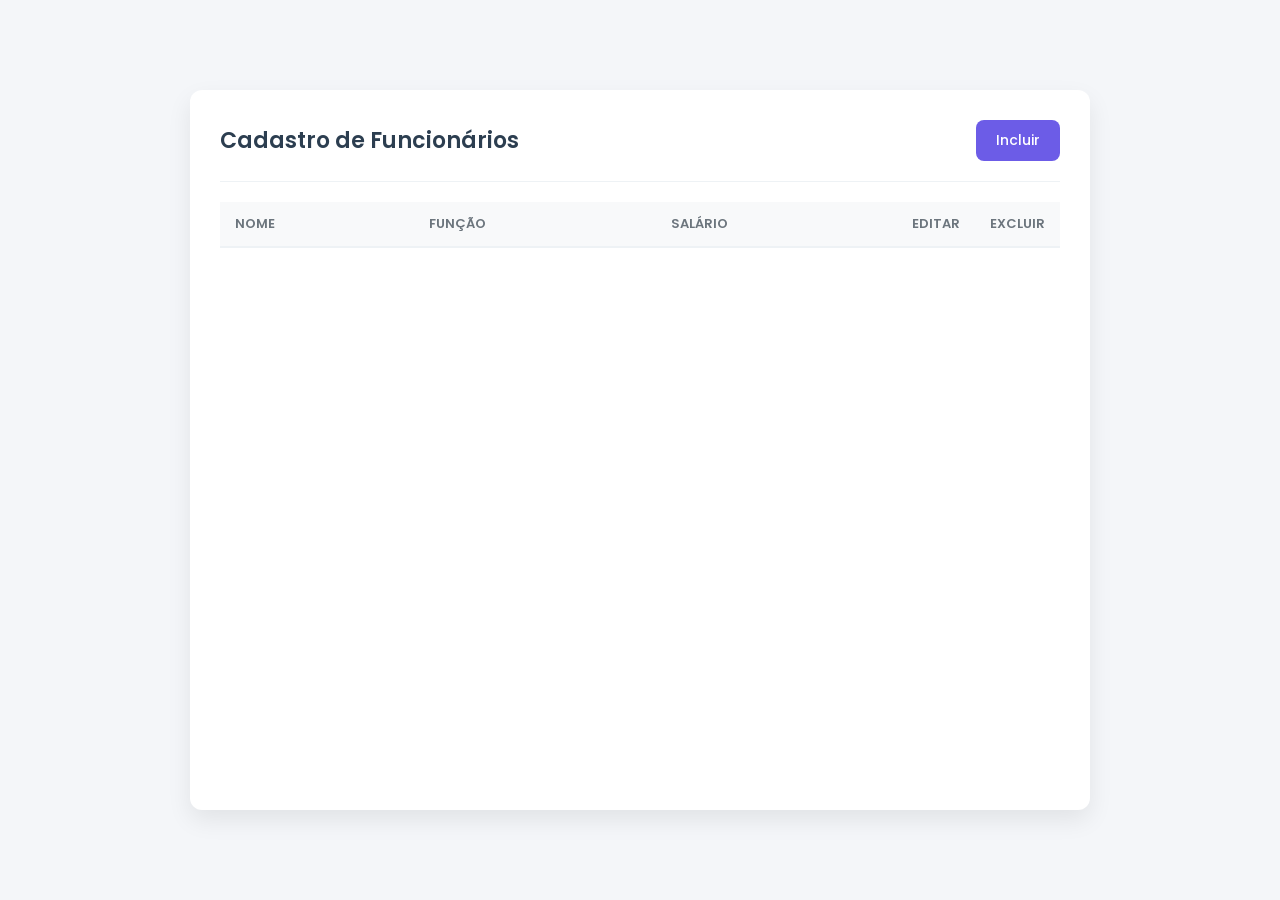
<file: Atividade Cadastro/index.html>
<!DOCTYPE html> 
<html lang="en"> 
 
<head> 
  <meta charset="UTF-8"> 
  <meta http-equiv="X-UA-Compatible" content="IE=edge"> 
  <meta name="viewport" content="width=device-width, initial-scale=1.0"> 
  <title>CRUD</title> 
  <link rel="stylesheet" href="style.css"> 
  <link href='https://unpkg.com/boxicons@2.1.1/css/boxicons.min.css' 
rel='stylesheet'> 
</head> 
 
<body> 
  <div class="container"> 
    <div class="header"> 
      <span>Cadastro de Funcionários</span> 
      <button onclick="openModal()" id="new">Incluir</button> 
    </div> 
 
    <div class="divTable"> 
      <table> 
        <thead> 
          <tr> 
            <th>Nome</th> 
            <th>Função</th> 
            <th>Salário</th> 
            <th class="acao">Editar</th> 
            <th class="acao">Excluir</th> 
          </tr> 
        </thead> 
  <tbody> 
        </tbody> 
      </table> 
    </div> 
 
    <div class="modal-container"> 
      <div class="modal"> 
        <form> 
          <label for="m-nome">Nome</label> 
          <input id="m-nome" type="text" required /> 
   
          <label for="m-funcao">Função</label> 
          <input id="m-funcao" type="text" required /> 
   
          <label for="m-salario">Salário</label> 
          <input id="m-salario" type="number" required /> 
          <button id="btnSalvar">Salvar</button> 
        </form> 
      </div> 
    </div> 
 
  </div> 
  <script src="script.js"></script> 
</body> 
 
</html>
</file>
<file: Atividade Cadastro/style.css>
/* ==========================================================================
   1. IMPORTAÇÃO DE FONTE E RESET
   ========================================================================== */
@import url('https://fonts.googleapis.com/css2?family=Poppins:wght@300;400;500;600&display=swap');

* {
  margin: 0;
  padding: 0;
  box-sizing: border-box;
  font-family: 'Poppins', sans-serif;
}

body {
  width: 100vw;
  height: 100vh;
  display: flex;
  align-items: center;
  justify-content: center;
  background-color: #f4f6f9;
}

/* ==========================================================================
   2. CONTAINER E CABEÇALHO
   ========================================================================== */
.container {
  width: 90%;
  max-width: 900px;
  height: 80vh;
  border-radius: 12px;
  background-color: #ffffff;
  padding: 30px;
  box-shadow: 0 10px 25px rgba(0, 0, 0, 0.08);
  display: flex;
  flex-direction: column;
}

.header {
  display: flex;
  align-items: center;
  justify-content: space-between;
  padding-bottom: 20px;
  border-bottom: 1px solid #eef2f5;
  margin-bottom: 20px;
}

.header span {
  font-size: 22px;
  font-weight: 600;
  color: #2c3e50;
}

/* Botão Incluir */
#new {
  font-size: 14px;
  font-weight: 500;
  padding: 10px 20px;
  border-radius: 8px;
  border: none;
  color: #ffffff;
  background-color: #6c5ce7;
  cursor: pointer;
  transition: background-color 0.2s ease, transform 0.1s ease;
}

#new:hover {
  background-color: #5b4bc4;
}

#new:active {
  transform: scale(0.98);
}

/* ==========================================================================
   3. TABELA DE FUNCIONÁRIOS
   ========================================================================== */
.divTable {
  width: 100%;
  height: 100%;
  overflow-y: auto;
}

table {
  width: 100%;
  border-spacing: 0;
  border-collapse: collapse;
}

thead th {
  position: sticky;
  top: 0;
  background-color: #f8f9fa;
  color: #6c757d;
  padding: 12px 15px;
  text-align: left;
  font-weight: 600;
  font-size: 13px;
  text-transform: uppercase;
  border-bottom: 2px solid #eef2f5;
}

tbody tr {
  border-bottom: 1px solid #f1f3f5;
  transition: background-color 0.2s ease;
}

tbody tr:hover {
  background-color: #f8f9fa;
}

tbody td {
  padding: 14px 15px;
  color: #333333;
  font-size: 14px;
}

/* Ações (Ajuste dos Ícones Editar e Excluir) */
td.acao, th.acao {
  width: 60px;
  text-align: center;
}

tbody td button {
  background: transparent;
  border: none;
  cursor: pointer;
  font-size: 20px;
  padding: 4px 8px;
  border-radius: 4px;
  transition: transform 0.1s ease;
}

tbody td button:hover {
  transform: scale(1.15);
}

tbody td .bx-edit {
  color: #0984e3;
}

tbody td .bx-trash {
  color: #d63031;
}

/* ==========================================================================
   4. MODAL (ESTRUTURA ESSENCIAL PARA FUNCIONAR)
   ========================================================================== */
.modal-container {
  width: 100vw;
  height: 100vh;
  position: fixed;
  top: 0;
  left: 0;
  background-color: rgba(0, 0, 0, 0.5);
  display: none; /* Escondido por padrão */
  align-items: center;
  justify-content: center;
  z-index: 999;
}

/* ESTA É A REGRA QUE FAZ O JS MOSTRAR O FORMULÁRIO AO CLICAR EM INCLUIR */
.modal-container.active {
  display: flex !important;
}

.modal {
  background-color: #ffffff;
  padding: 30px;
  border-radius: 12px;
  width: 100%;
  max-width: 400px;
  box-shadow: 0 15px 30px rgba(0, 0, 0, 0.2);
  animation: fadeIn 0.2s ease-in-out;
}

@keyframes fadeIn {
  from {
    opacity: 0;
    transform: translateY(-10px);
  }
  to {
    opacity: 1;
    transform: translateY(0);
  }
}

.modal form {
  display: flex;
  flex-direction: column;
  gap: 12px;
}

.modal label {
  font-size: 13px;
  font-weight: 500;
  color: #495057;
  margin-top: 5px;
}

.modal input {
  width: 100%;
  outline: none;
  padding: 10px 12px;
  border-radius: 6px;
  border: 1px solid #ced4da;
  font-size: 14px;
  transition: border-color 0.2s;
}

.modal input:focus {
  border-color: #6c5ce7;
}

#btnSalvar {
  margin-top: 15px;
  padding: 12px;
  border-radius: 6px;
  border: none;
  color: #ffffff;
  background-color: #00b894;
  font-size: 15px;
  font-weight: 600;
  cursor: pointer;
  transition: background-color 0.2s ease;
}

#btnSalvar:hover {
  background-color: #00a181;
}

/* ==========================================================================
   5. RESPONSIVIDADE
   ========================================================================== */
@media (max-width: 600px) {
  .container {
    width: 95%;
    padding: 15px;
  }
  
  .header span {
    font-size: 18px;
  }
}
</file>
